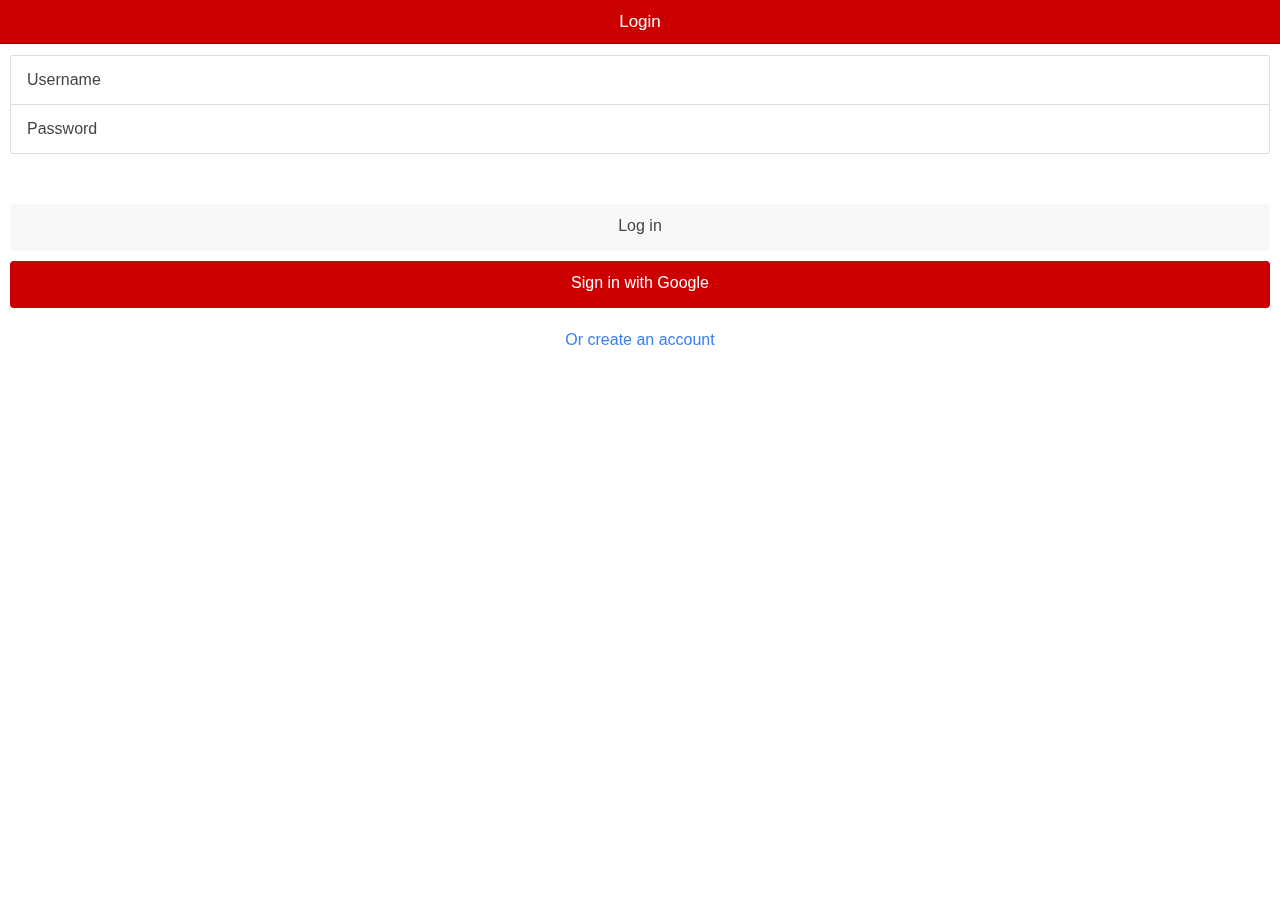
<file: index.html>
<!DOCTYPE html>
<html>
  <head>
    <meta charset="utf-8">
    <meta name="viewport" content="initial-scale=1, maximum-scale=1, user-scalable=no, width=device-width">
    <title></title>



    <script src="lib/ionic/js/ionic.bundle.js"></script>
    <script src="https://ajax.googleapis.com/ajax/libs/jquery/2.2.4/jquery.min.js"></script>

    <!-- IF using Sass (run gulp sass first), then uncomment below and remove the CSS includes above
    <link href="css/ionic.app.css" rel="stylesheet">
    -->


    <link href="css/ionic.app.css" rel="stylesheet">


    <style type="text/css">
      .platform-ios .manual-ios-statusbar-padding{
        padding-top:20px;
      }
      .manual-remove-top-padding{
        padding-top:0px;
      }
      .manual-remove-top-padding .scroll{
        padding-top:0px !important;
      }
      ion-list.manual-list-fullwidth div.list, .list.card.manual-card-fullwidth {
        margin-left:-10px;
        margin-right:-10px;
      }
      ion-list.manual-list-fullwidth div.list > .item, .list.card.manual-card-fullwidth > .item {
        border-radius:0px;
        border-left:0px;
        border-right: 0px;
      }
      .show-list-numbers-and-dots ul{
        list-style-type: disc;
        padding-left:40px;
      }
      .show-list-numbers-and-dots ol{
        list-style-type: decimal;
        padding-left:40px;
      }
    </style>

    <script src="js/app.js"></script>
    <script src="js/controllers.js"></script>
    <script src="js/routes.js"></script>


    <script src="js/directives.js"></script>

    <script src="js/services.js"></script>
    <script src="js/sha1.js"></script>

    <!-- Only required for Tab projects w/ pages in multiple tabs
    <script src="lib/ionicuirouter/ionicUIRouter.js"></script>
    -->

  </head>
  <body ng-app="app" animation="slide-left-right-ios7">
  <div>
  <div>
    <ion-nav-bar class="bar-assertive">
      <ion-nav-back-button></ion-nav-back-button>
    </ion-nav-bar>
    <ion-nav-view></ion-nav-view>
  </div>
</div>
  </body>
</html>
</file>
